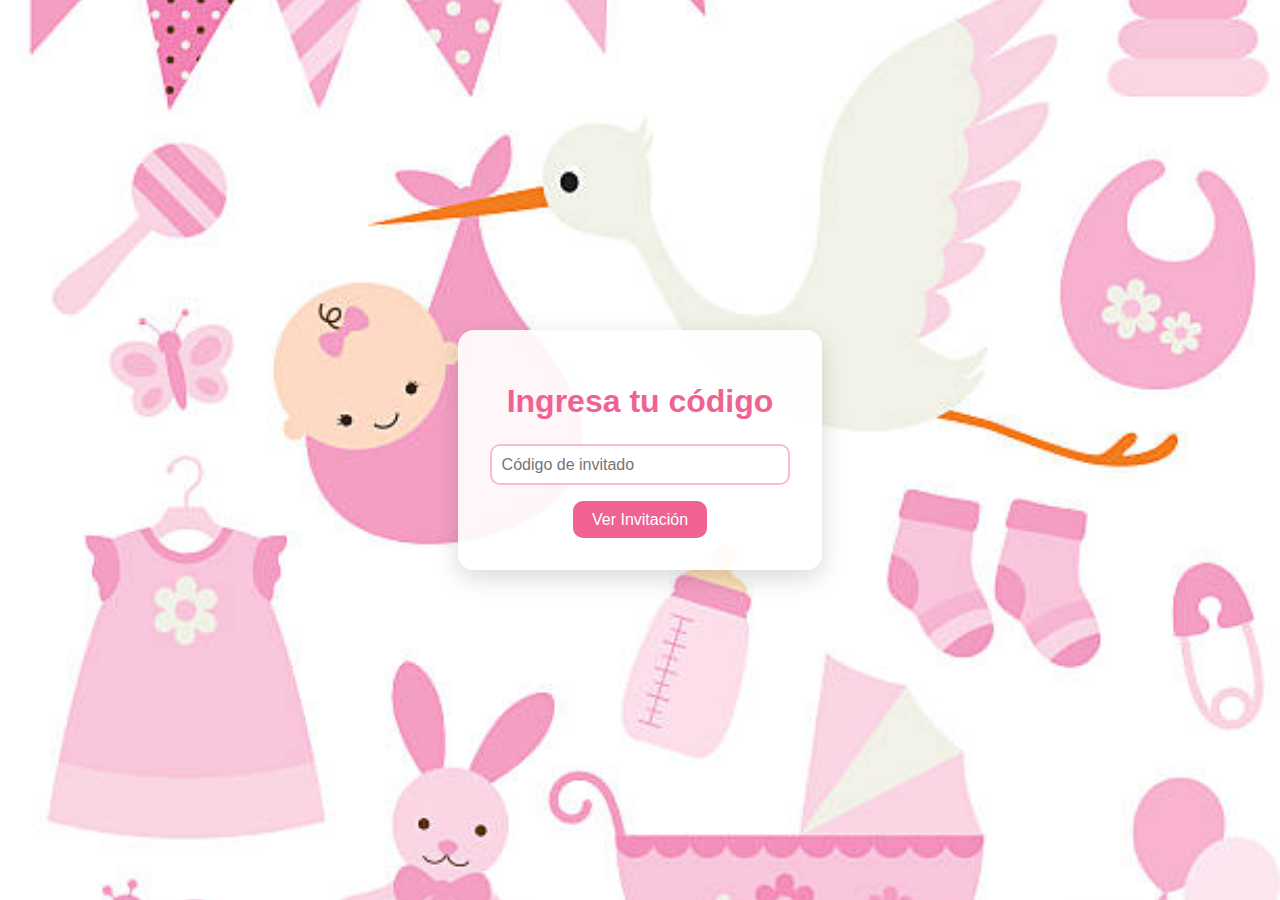
<file: index.html>
<!DOCTYPE html>
<html lang="es">
<head>
  <meta charset="UTF-8" />
  <meta name="viewport" content="width=device-width, initial-scale=1.0"/>
  <title>Tu Regalo</title>
  <link rel="stylesheet" href="estilos.css" />
  <link href="https://fonts.googleapis.com/css2?family=Quicksand:wght@400;600&display=swap" rel="stylesheet" />
</head>
<body>
  <div class="sobre" id="sobre">
    <div class="hoja" id="hoja">
      <div class="contenido-carta">
        <div class="emoji-titulo">🎁💖👶</div>
        <h2>Hola <span id="nombreInvitado"></span>!</h2>
        <p class="mensaje">Tu regalo asignado es:</p>
        <p class="regalo"><strong><span id="regalo"></span></strong></p>
 <div class="formulario-confirmacion">
  <h3>Confirma tu asistencia 💌</h3>
  <iframe 
    src="https://docs.google.com/forms/d/e/1FAIpQLSc-YFyCS6XpYaH4FkSlPdB665_RAmx8v1BBr9SWEN4VMm0D_g/viewform?embedded=true"
    width="100%" 
    height="650" 
    frameborder="0" 
    marginheight="0" 
    marginwidth="0"
    loading="lazy"
  >
    Cargando…
  </iframe>
</div>


        <button onclick="cerrarSesion()" class="btn-salir">Salir</button>
      </div>
    </div>
  </div>
  <script src="carta.js"></script>
</body>
</html>
</file>
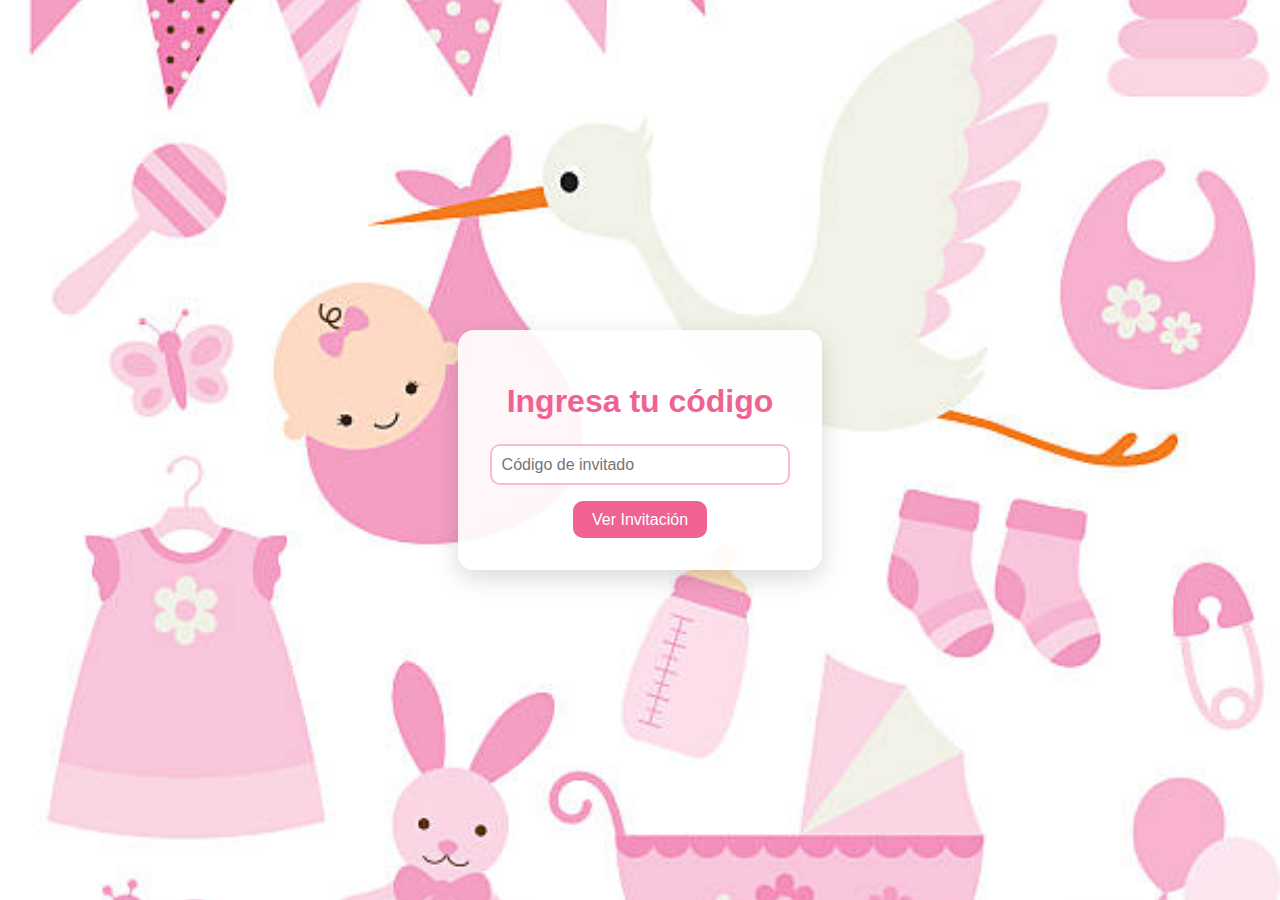
<file: login.html>
<!DOCTYPE html>
<html lang="es">
<head>
  <meta charset="UTF-8" />
  <meta name="viewport" content="width=device-width, initial-scale=1.0" />
  <title>Ingreso a tu Invitación</title>
  <link rel="stylesheet" href="estilos.css" />
</head>
<body>
  <div class="login-container">
    <h1>Ingresa tu código</h1>
    <form id="loginForm">
      <input type="text" id="codigo" placeholder="Código de invitado" required />
      <button type="submit">Ver Invitación</button>
    </form>
  </div>
  <script src="login.js"></script>
</body>
</html>
</file>
<file: estilos.css>
body {
  margin: 0;
  font-family: 'Quicksand', sans-serif;
  background: linear-gradient(to bottom, #ffe6f0, #ffffff);
  display: flex;
  justify-content: center;
  align-items: center;
  height: 100vh;
  overflow: hidden;
  background: url('img/istockphoto-518549426-612x612.jpg'), linear-gradient(to bottom, #ffe6f0, #ffffff);
  background-size: cover;
  background-repeat: no-repeat;
  background-position: center;
}

/* SOBRE */
.sobre {
  width: 380px;
  height: 280px;
  background: url('img/ChatGPT\ Image\ 1\ jun\ 2025\,\ 00_29_46.png') center/cover no-repeat;
  border-radius: 16px;
  position: relative;
  box-shadow: 0 10px 25px rgba(0, 0, 0, 0.2);
  cursor: pointer;
  transition: transform 0.3s ease;
}

.sobre:hover {
 transform: scale(1.05) rotate(-1deg);
}

/* HOJA DESLIZANTE */
.hoja {
  position: absolute;
  top: 100%;
  left: 0;
  width: 100%;
  border-radius: 16px 16px 0 0;
  padding: 2rem 1.5rem;
  box-shadow: 0 -4px 12px rgba(0, 0, 0, 0.1);
  transition: top 0.8s ease, opacity 0.5s ease, transform 0.5s ease;
  opacity: 0;
  transform: translateY(20px);
  z-index: 10;
  border: 2px dashed #f06292;
  background: #fffdfd;
  font-family: 'Quicksand', sans-serif;
}

.hoja.visible {
  top: 0;
  opacity: 1;
  transform: translateY(0) scale(1.02);
  animation: aparecer 0.6s ease;
}

@keyframes aparecer {
  from {
    opacity: 0;
    transform: translateY(20px) scale(1);
  }
  to {
    opacity: 1;
    transform: translateY(0) scale(1.02);
  }
}


/* CONTENIDO DE LA CARTA */
.contenido-carta {
  text-align: center;
  color: #444;
}

.emoji-titulo {
  font-size: 1.8rem;
  margin-bottom: 0.5rem;
}

.contenido-carta h2 {
  color: #f06292;
  font-size: 1.6rem;
  margin: 0.5rem 0;
}

.mensaje {
  font-size: 1rem;
  color: #777;
}

.info p {
  margin: 0.5rem 0;
  font-size: 1rem;
  line-height: 1.4;
}
.emoji-titulo {
  font-family: 'Pacifico', cursive;
}
.login-container {
  background: rgba(255, 255, 255, 0.9);
  padding: 2rem;
  border-radius: 16px;
  box-shadow: 0 8px 24px rgba(0, 0, 0, 0.15);
  text-align: center;
  width: 300px;
}

.login-container h1 {
  font-family: 'Quicksand', sans-serif;
  color: #f06292;
  margin-bottom: 1.5rem;
}

#loginForm input {
  width: 100%;
  padding: 0.6rem;
  margin-bottom: 1rem;
  border: 2px solid #f8bbd0;
  border-radius: 10px;
  font-size: 1rem;
  font-family: 'Quicksand', sans-serif;
  box-sizing: border-box;
}

#loginForm button {
  background-color: #f06292;
  color: white;
  padding: 0.6rem 1.2rem;
  font-size: 1rem;
  border: none;
  border-radius: 10px;
  cursor: pointer;
  transition: background 0.3s ease;
}

#loginForm button:hover {
  background-color: #e91e63;
}
.mensaje {
  font-size: 1.2rem;
  color: #555;
  margin-top: 1rem;
}

.regalo {
  font-size: 1.5rem;
  color: #f06292;
  margin: 1rem 0;
}
.confirmacion {
  margin-top: 1rem;
  font-size: 1rem;
}

.confirmacion a {
  color: #f06292;
  text-decoration: none;
  font-weight: bold;
  transition: color 0.3s ease;
}

.confirmacion a:hover {
  color: #e91e63;
  text-decoration: underline;
}
.formulario-confirmacion {
  margin-top: 2rem;
  border: 2px dashed #f48fb1;
  border-radius: 16px;
  padding: 1rem;
  background: #fff5f8;
  box-shadow: 0 4px 12px rgba(240, 98, 146, 0.15);
  max-width: 100%;
  overflow: hidden;
}

.formulario-confirmacion h3 {
  text-align: center;
  font-size: 1.4rem;
  color: #ec407a;
  font-family: 'Quicksand', sans-serif;
  margin-bottom: 1rem;
}
/* Permitir scroll vertical en todo el documento */
body {
  overflow-y: auto !important;
  height: auto !important;
  min-height: 100vh;
}

/* Asegura que la hoja se expanda verticalmente si lo necesita */
.hoja {
  max-height: none;
  overflow-y: visible;
  position: relative;
}

/* Ajuste de iframe para móviles */
@media (max-width: 600px) {
  .formulario-confirmacion iframe {
    height: 750px;
  }
}
</file>
